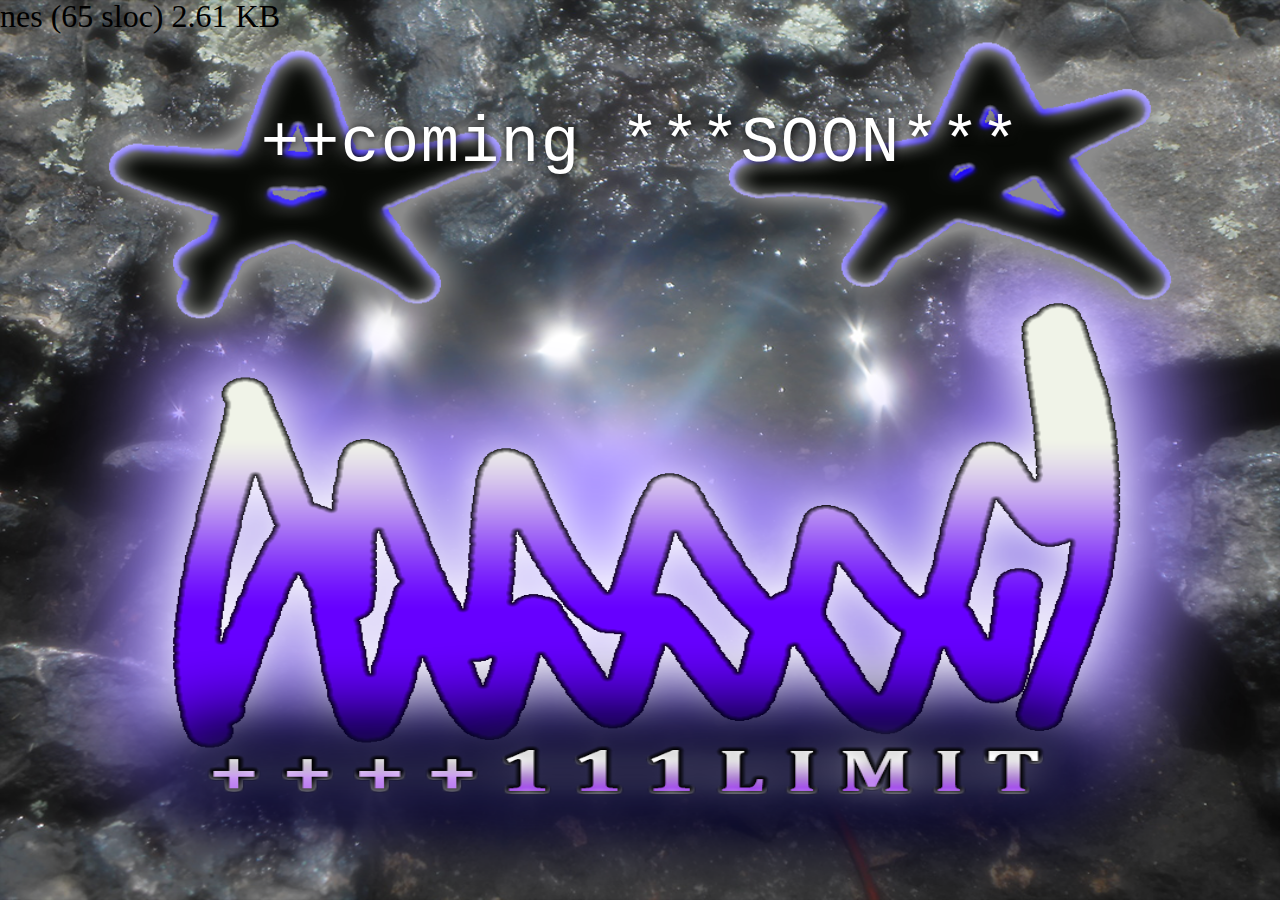
<file: img/index.html>
nes (65 sloc) 2.61 KB
<!DOCTYPE html>
<html lang="en">
	<head>
		<meta http-equiv="content-type" content="text/html; charset=UTF-8" />
		<title>frost's homepage</title>
		<meta charset="utf-8" />
		<meta name="viewport" content="width=device-width,initial-scale=1,user-scalable=no" />
		<meta name="description" content="_____" />
		<meta property="og:site_name" content="frostt" />
		<meta property="og:title" content="frostt" />
		<meta property="og:type" content="website" />
		<meta property="og:description" content="_____" />
		<meta property="og:image" content="assets/frost_banner.jpg" />
		<meta property="og:image:type" content="image/jpeg" />
		<meta property="og:image:width" content="1280" />
		<meta property="og:image:height" content="800" />
		<meta property="og:url" content="https://frostxyz.carrd.co" />
		<meta property="twitter:card" content="summary_large_image" />
		<link href="../style.css" rel="stylesheet" type="text/css" />

	</head>
	<!-- Start of socials list-->
    <body>
        

		<div id="toptext">
			<p>++coming ***SOON***</p>
		</div>

        
    </body>

</html>
</file>
<file: style.css>
html {
	scroll-behavior: smooth;
	font-size: 24pt;
}

*,
*:before,
*:after {
	box-sizing: border-box;
	margin: 0;
	padding: 0;
	border: 0;
	font-size: 100%;
	font: inherit;
	vertical-align: baseline;
}

body {
	min-width: 320px;
	min-height: 100vh;
	line-height: 1.0;
	word-wrap: break-word;
	overflow-x: hidden;
	background-color: #FEFCFE;
	scrollbar-width: none;
	background-image: url("./111limit.png");
	background-repeat: no-repeat;
	background-size: 100% 100%;
}


@import url('https://fonts.googleapis.com/css2?family=Space+Mono&display=swap');


strong {
	color: inherit;
	font-weight: bolder;
}

code {
	font-family: 'Lucida Console', 'Courier New', monospace;
	font-weight: normal;
	text-indent: 0;
	letter-spacing: 0;
	font-size: 0.9em;
	margin: 0 0.25em;
	padding: 0.25em 0.5em;
	background-color: #363636;
	border-radius: 0.25em;
	color: #FFFFFF
}

#text01 {
	text-align: center;
	color: #121212;
	font-family: 'Space Mono', monospace;;
	letter-spacing: 0.05rem;
	width: calc(100% + 0.05rem);
	font-size: 0.875em;
	line-height: 1.5;
	font-weight: 400;
}

#toc {
	text-align: right;
	color: #121212;
	font-family: 'Space Mono', monospace;;
	letter-spacing: 0.05rem;
	width: calc(100% + 0.05rem);
	font-size: 0.875em;
	line-height: 2.5;
	font-weight: 400;
	padding-right: 1rem;
	padding-top: 2rem;
	padding-bottom: 2rem;
}
#tocc {
	text-align: center;
	color: #121212;
	font-family: 'Space Mono', monospace;;
	letter-spacing: 0.1rem;
	width: calc(100% + 0.05rem);
	font-size: 15pt;
	line-height: 2.5;
	font-weight: 400;
	padding-right: 1rem;
	padding-top: 2rem;
	padding-bottom: 2rem;
}

#tocc a {
	padding-left: 1em;
	padding-right: 1em;
	text-decoration: none;
}
#tocc a:visited {
	padding-left: 1em;
	padding-right: 1em;
	text-decoration: none;
	color: #0000EE;
}
#homebutton {
	display: none;
	position: relative;
	bottom: 20px;
	right: 100em;
	z-index: 99;
	font-size: 18px;
	border: none;
	outline: none;
	background-color: #000000;
	color: #121212;
	cursor: pointer;
	padding: 15px;
}
  
#homebutton:hover {
	background-color: #555;
}
#social {
	text-align: center;
	color: #121212;
	font-family: 'Space Mono', monospace;;
	letter-spacing: 0.05rem;
	width: calc(100% + 0.05rem);
	font-size: 0.875em;
	line-height: 2.5;
	font-weight: 400;
	padding-right: 1rem;
	padding-top: 2rem;
	padding-bottom: 2rem;
}

#text {
	text-align: center;
	color: #121212;
	font-family: 'Space Mono', monospace;;
	letter-spacing: 0.05rem;
	width: calc(100% + 0.05rem);
	font-size: 0.875em;
	line-height: 2.5;
	font-weight: 400;
	padding-right: 1rem;
}

#toptext {
	text-align: center;
	color: #ffffff;
	font-family: 'Space Mono', monospace;;
	letter-spacing: 0.05rem;
	width: calc(100% + 0.05rem);
	font-size: 2em;
	line-height: 1.5;
	font-weight: 400;
	padding-top: 2rem;
	padding-left: 1em;
	padding-right: 1em;
	filter: drop-shadow(1px 1px 4px #000000);
}


#toptext a:visited {
	color: #0000EE;
}


#toptextsmaller {
	text-align: center;
	color: #121212;
	font-family: 'Space Mono', monospace;;
	letter-spacing: 0.05rem;
	width: calc(100% + 0.05rem);
	font-size: 0.775em;
	line-height: 1.5;
	font-weight: 400;
	padding-top: 1rem;
	padding-bottom: 1em;
}

#toptextsmaller a:visited {
	color:#0000EE;
}

#toptextsmallest {
	text-align: center;
	color: #121212;
	font-family: 'Space Mono', monospace;;
	letter-spacing: 0.05rem;
	width: calc(100% + 0.05rem);
	font-size: 0.575em;
	line-height: 1.5;
	font-weight: 400;
	padding-top: 1rem;
	padding-bottom: 1em;
	padding-left: 1em;
	padding-right: 1em;
}

#toptextsmallest > img {
	width: 50%;
	height:auto;
}


#gifcontainer{
    width: 400px;
    background: yellow;
}
#floatedgif{
    justify-content: center;
    width: 150px;
    background: red;
}

#bottomtext {
	text-align: center;
	color: #f5f4f2;
	font-family: 'Space Mono', monospace;;
	letter-spacing: 0.05rem;
	width: calc(100% + 0.05rem);
	font-size: 0.875em;
	line-height: 1.5;
	font-weight: 400;
	padding-top: 1rem;
	padding-bottom: 5rem;
}


.topbar {
	align-content: center;
	align-self: center;
	text-align: center;
	vertical-align: top;
	line-height: 0%;
	margin: 0%;
	padding: 0%;
	
}

.midpanel {
	align-content: center;
	align-items: center;
	align-self: center;
	text-align: center;
	padding-top: 5em;
}

.midpanel_inner  {
	align-content: center;
	align-items: center;
	align-self: center;
	text-align: center;
	
	
}

#title {
	position: absolute;
	align-self: center;
	text-align: center;
	bottom: 75%;
	left: 15%;
}


.midpanel_inner > img {
	position:relative;
	border: rgb(15, 26, 95);
	border-radius: 15px;
	border-style: solid;
	border-width: 2px;
	background-color: rgba(21, 35, 123, 0.45);
	filter: drop-shadow(0px 0px 10px rgba(0, 0, 0, 0.589));
}


.underbar {
	align-self: center;
	vertical-align: top;
	line-height: 0%;
	margin: 0%;
	padding: 0%;
	
}


.links {
	cursor: default;
	padding: 0;
	line-height: 1;
}

.row {
	display: flex;
	align-content: center;
}

.column {
	flex: 33.33%;
	padding-bottom: 4rem;
	padding-top: 1rem;
	padding-left: 1rem;
	padding-right: 1rem;
	text-align: center;
}

#music-stream {
	margin-left: -0.5rem;
	width: calc(100% + 1.05rem);
	font-family: 'Space Mono', monospace;;
	letter-spacing: 0.05rem;
	font-size: 1em;
	font-weight: 400;
	text-align: right;
	padding-right: 1rem;
}

#desc {
	text-align: center;
	color: #121212;
	font-family: 'Space Mono', monospace;;
	letter-spacing: 0.05rem;
	width: calc(100% + 0.05rem);
	font-size: 0.4em;
	line-height: 1.5;
	font-weight: 400;
	position: relative;
}

#music-stream a {
	color: #919191;
	text-decoration: none;
}

#music-stream a:hover {
	text-decoration: underline;
}
.italic {
	font-style: italic;
  }



#links {
	margin-left: -0.5rem;
	width: calc(100% + 1.05rem);
	font-family: 'Space Mono', monospace;;
	letter-spacing: 0.05rem;
	font-size: 1em;
	font-weight: 400;
	text-align: center;
	padding-right: 1rem;
	padding-top: 0.15rem;
	padding-bottom: 0.15rem;
}

#links li {
	display: inline-block;
	vertical-align: middle;
	margin: 0.5rem;
}

#links a:visited {
	color:#0000EE;
}

#links a {
	text-decoration: none;
}

#links li a:hover {
	text-decoration: underline;
}

.album  {
	flex: 33.33%;
	padding-bottom: 4rem;
	padding-top: 1rem;
	padding-left: 1rem;
	padding-right: 1rem;
	text-align: center;
	
}
.album img {
	border: 0.1em solid rgb(0, 0, 0);
	
}

.row {
	display: flexbox;
	align-content: center;
	font-family: 'Space Mono', monospace;;
	font-size: 15pt;
	font-weight: 100;
	color: #121212;
}

#audio {
	display: flex;
	justify-content: center;
}

audio {
	width: 7rem;
	height: 75px;
}

.banner {
  width: 100%;
  height: 125px;
  background-position: center;
  padding-top: 0.5em;
}

/* mobile support */

@media (max-width:736px) {
	html {
		font-size: 15pt;
	}
	#text01,
	#text02 {
		letter-spacing: 0.04375rem;
		width: calc(100% + 0.04375rem);
		font-size: 0.875em;
		line-height: 2;
		padding-right: 1rem;
	}
	#text02:not(:first-child) {
		margin-top: 1.125rem !important;
	}
	#text02:not(:last-child) {
		margin-bottom: 1.125rem !important;
	}
	#text02 {
		letter-spacing: 0.04375rem;
		width: calc(100% + 0.04375rem);
		font-size: 0.875em;
		line-height: 1rem;
		padding-right: 1rem;
	}
	#music-stream {
		margin-left: -0.5rem;
		width: calc(100% + 1.04375rem);
		letter-spacing: 0.04375rem;
		font-size: 1em;
	
	}

}




::-webkit-scrollbar {
	display: none;
}
</file>
